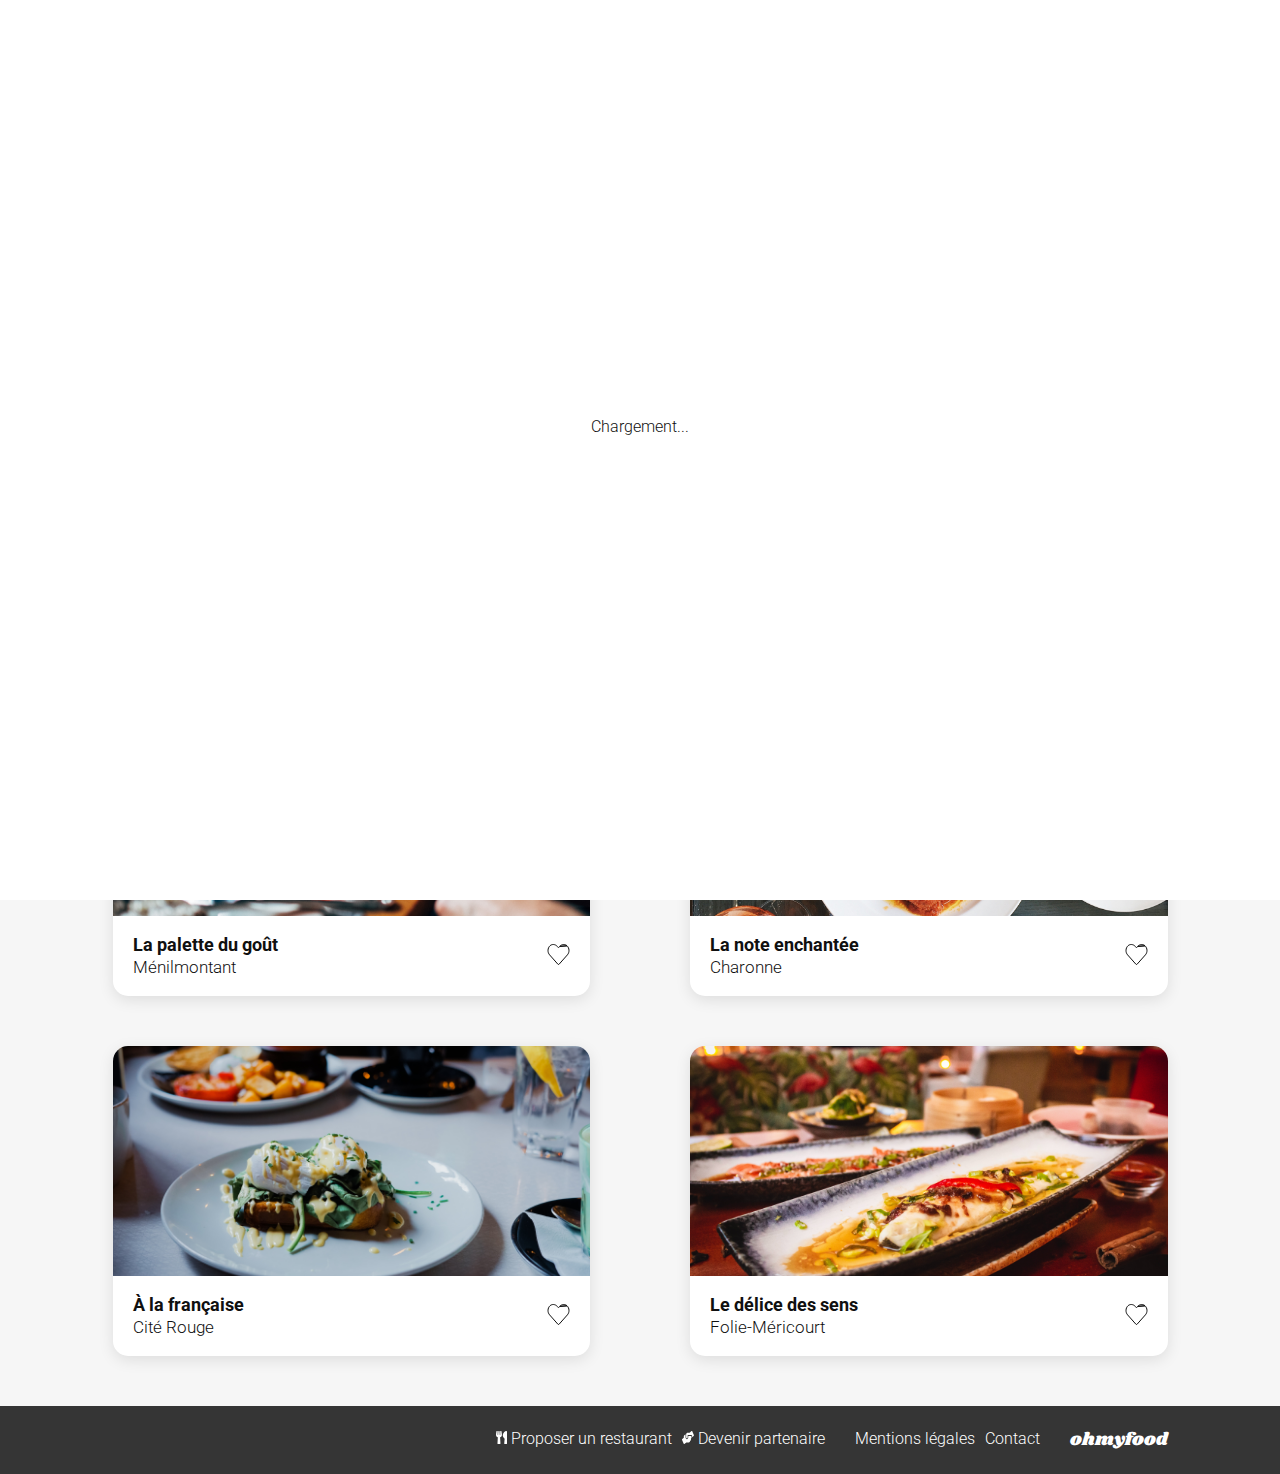
<file: index.html>
<!DOCTYPE html>
<html lang="fr">

<head>
    <meta charset="UTF-8">
    <meta name="viewport" content="width=device-width, initial-scale=1.0">
    <title>Ohmyfood !</title>
    <link rel="preconnect" href="https://fonts.googleapis.com">
    <link rel="preconnect" href="https://fonts.gstatic.com" crossorigin>
    <link href="https://fonts.googleapis.com/css2?family=Roboto:wght@300;400;500;700&family=Shrikhand&display=swap"
        rel="stylesheet">
    <link rel="stylesheet" href="./styles/style.css">
</head>

<body>

    <header>

        <div id="site-title">
            <h1>ohmyfood</h1>
        </div>

        <div id="location">

            <svg width="12" height="17" viewBox="0 0 12 17" fill="none" xmlns="http://www.w3.org/2000/svg">
                <path
                    d="M5.38337 16.1772C0.842812 9.59472 0 8.91915 0 6.5C0 3.18628 2.68628 0.5 6 0.5C9.31372 0.5 12 3.18628 12 6.5C12 8.91915 11.1572 9.59472 6.61662 16.1772C6.31865 16.6076 5.68131 16.6076 5.38337 16.1772ZM6 9C7.38072 9 8.5 7.88072 8.5 6.5C8.5 5.11928 7.38072 4 6 4C4.61928 4 3.5 5.11928 3.5 6.5C3.5 7.88072 4.61928 9 6 9Z"
                    fill="#353535" />
            </svg>

            <p>Paris, Belleville</p>

        </div>
    </header>

    <section id="promesse">

        <h2>Réservez le menu qui vous convient</h2>
        <p>Découvrez des restaurants d'exception, sélectionnés par nos soins.</p>

        <a href="#restaurants" class="button">Explorer nos restaurants</a>

    </section>

    <section class="container" id="fonctionnement">

        <h2>Fonctionnement</h2>

        <div id="pills">
            <div class="pill">
                <div class="pill-number">1</div>
                <div class="pill-icon">
                    <svg width="14" height="21" viewBox="0 0 14 21" fill="none" xmlns="http://www.w3.org/2000/svg">
                        <path
                            d="M12.0487 0.543091H2.9356C1.85748 0.543091 0.982788 1.37885 0.982788 2.40898V18.58C0.982788 19.6101 1.85748 20.4459 2.9356 20.4459H12.0487C13.1268 20.4459 14.0015 19.6101 14.0015 18.58V2.40898C14.0015 1.37885 13.1268 0.543091 12.0487 0.543091ZM7.49216 19.202C6.77206 19.202 6.19028 18.6461 6.19028 17.958C6.19028 17.27 6.77206 16.7141 7.49216 16.7141C8.21226 16.7141 8.79403 17.27 8.79403 17.958C8.79403 18.6461 8.21226 19.202 7.49216 19.202ZM12.0487 15.0037C12.0487 15.2603 11.829 15.4702 11.5605 15.4702H3.4238C3.15529 15.4702 2.9356 15.2603 2.9356 15.0037V2.87545C2.9356 2.61889 3.15529 2.40898 3.4238 2.40898H11.5605C11.829 2.40898 12.0487 2.61889 12.0487 2.87545V15.0037Z"
                            fill="#7E7E7E" />
                    </svg>
                </div>
                <p class="pill-text">Choisissez un restaurant</p>
            </div>

            <div class="pill">
                <div class="pill-number">2</div>
                <div class="pill-icon">
                    <svg width="16" height="17" viewBox="0 0 16 17" fill="none" xmlns="http://www.w3.org/2000/svg">
                        <path
                            d="M1.5 0.209595C1.20333 0.209595 0.913319 0.317343 0.666645 0.519215C0.419972 0.721087 0.227713 1.00802 0.114181 1.34372C0.000649929 1.67942 -0.0290551 2.04881 0.0288228 2.40519C0.0867006 2.76157 0.229562 3.08892 0.439341 3.34586C0.649119 3.60279 0.916394 3.77777 1.20737 3.84865C1.49834 3.91954 1.79994 3.88316 2.07403 3.74411C2.34811 3.60506 2.58238 3.36958 2.74721 3.06746C2.91203 2.76533 3 2.41013 3 2.04677C3 1.55952 2.84197 1.09223 2.56066 0.747692C2.27936 0.403154 1.89783 0.209595 1.5 0.209595ZM1.5 6.33353C1.20333 6.33353 0.913319 6.44128 0.666645 6.64315C0.419972 6.84502 0.227713 7.13195 0.114181 7.46765C0.000649929 7.80335 -0.0290551 8.17275 0.0288228 8.52912C0.0867006 8.8855 0.229562 9.21286 0.439341 9.46979C0.649119 9.72672 0.916394 9.9017 1.20737 9.97259C1.49834 10.0435 1.79994 10.0071 2.07403 9.86804C2.34811 9.72899 2.58238 9.49351 2.74721 9.19139C2.91203 8.88927 3 8.53407 3 8.17071C3 7.68346 2.84197 7.21616 2.56066 6.87163C2.27936 6.52709 1.89783 6.33353 1.5 6.33353ZM1.5 12.4575C1.20333 12.4575 0.913319 12.5652 0.666645 12.7671C0.419972 12.969 0.227713 13.2559 0.114181 13.5916C0.000649929 13.9273 -0.0290551 14.2967 0.0288228 14.6531C0.0867006 15.0094 0.229562 15.3368 0.439341 15.5937C0.649119 15.8507 0.916394 16.0256 1.20737 16.0965C1.49834 16.1674 1.79994 16.131 2.07403 15.992C2.34811 15.8529 2.58238 15.6174 2.74721 15.3153C2.91203 15.0132 3 14.658 3 14.2946C3 13.8074 2.84197 13.3401 2.56066 12.9956C2.27936 12.651 1.89783 12.4575 1.5 12.4575ZM15.5 13.0699H5.5C5.36739 13.0699 5.24022 13.1344 5.14645 13.2492C5.05268 13.3641 5 13.5198 5 13.6822V14.907C5 15.0695 5.05268 15.2252 5.14645 15.3401C5.24022 15.4549 5.36739 15.5194 5.5 15.5194H15.5C15.6326 15.5194 15.7598 15.4549 15.8536 15.3401C15.9473 15.2252 16 15.0695 16 14.907V13.6822C16 13.5198 15.9473 13.3641 15.8536 13.2492C15.7598 13.1344 15.6326 13.0699 15.5 13.0699ZM15.5 0.821988H5.5C5.36739 0.821988 5.24022 0.886508 5.14645 1.00135C5.05268 1.1162 5 1.27196 5 1.43438V2.65917C5 2.82158 5.05268 2.97735 5.14645 3.0922C5.24022 3.20704 5.36739 3.27156 5.5 3.27156H15.5C15.6326 3.27156 15.7598 3.20704 15.8536 3.0922C15.9473 2.97735 16 2.82158 16 2.65917V1.43438C16 1.27196 15.9473 1.1162 15.8536 1.00135C15.7598 0.886508 15.6326 0.821988 15.5 0.821988ZM15.5 6.94592H5.5C5.36739 6.94592 5.24022 7.01044 5.14645 7.12529C5.05268 7.24013 5 7.3959 5 7.55831V8.7831C5 8.94552 5.05268 9.10128 5.14645 9.21613C5.24022 9.33098 5.36739 9.39549 5.5 9.39549H15.5C15.6326 9.39549 15.7598 9.33098 15.8536 9.21613C15.9473 9.10128 16 8.94552 16 8.7831V7.55831C16 7.3959 15.9473 7.24013 15.8536 7.12529C15.7598 7.01044 15.6326 6.94592 15.5 6.94592Z"
                            fill="#7E7E7E" />
                    </svg>
                </div>
                <p class="pill-text">Composez votre menu</p>
            </div>

            <div class="pill">
                <div class="pill-number">3</div>
                <div class="pill-icon">
                    <svg width="18" height="19" viewBox="0 0 18 19" fill="none" xmlns="http://www.w3.org/2000/svg">
                        <path
                            d="M17.5914 4.43686L15.6947 0.812378C15.5252 0.487014 15.2242 0.287598 14.9027 0.287598H3.09613C2.77466 0.287598 2.47365 0.487014 2.30415 0.812378L0.407495 4.43686C-0.571518 6.30858 0.296443 8.91149 2.12588 9.20887C2.25739 9.22986 2.39182 9.24035 2.52625 9.24035C3.39129 9.24035 4.15697 8.78554 4.683 8.08234C5.20904 8.78554 5.97764 9.24035 6.83976 9.24035C7.70479 9.24035 8.47047 8.78554 8.99651 8.08234C9.52254 8.78554 10.2911 9.24035 11.1533 9.24035C12.0183 9.24035 12.784 8.78554 13.31 8.08234C13.839 8.78554 14.6046 9.24035 15.4668 9.24035C15.6041 9.24035 15.7356 9.22986 15.8671 9.20887C17.7024 8.91499 18.5733 6.31208 17.5914 4.43686ZM15.4726 10.3634C15.1804 10.3634 14.891 10.3109 14.6105 10.2304V13.722H3.38837V10.2304C3.10782 10.3074 2.8185 10.3634 2.52625 10.3634C2.35091 10.3634 2.17264 10.3494 2.00022 10.3214C1.83656 10.2934 1.67583 10.2479 1.52094 10.1955V17.0806C1.52094 17.6998 1.93885 18.2001 2.45612 18.2001H15.5486C16.0659 18.2001 16.4838 17.6998 16.4838 17.0806V10.1955C16.326 10.2514 16.1681 10.2969 16.0045 10.3214C15.8262 10.3494 15.6509 10.3634 15.4726 10.3634Z"
                            fill="#9356DC" />
                    </svg>
                </div>
                <p class="pill-text">Dégustez au restaurant</p>
            </div>
        </div>

    </section>

    <section id="restaurants">
        <div class="container">

            <h2>Restaurants</h2>

            <div id="restaurants-list">
                <a href="restaurant/la-palette-du-gout.html" title="Voir le menu du restaurant" class="restaurant-card">
                    <p class="badge">
                        Nouveau
                    </p>
                    <div class="restaurant-img">
                        <img src="./img/restaurants/la-palette-du-gout.jpg"
                            alt="Table du restaurant la Palette du Goût">
                    </div>
                    <div class="restaurant-body">
                        <div class="restaurant-title">
                            <h3 class="restaurant-name">La palette du goût</h3>
                            <p class="restaurant-place">Ménilmontant</p>
                        </div>
                        <div class="restaurant-like">
                            <svg width="23" height="21" viewBox="0 0 23 21" fill="none"
                                xmlns="http://www.w3.org/2000/svg">
                                <path
                                    d="M12.7206 2.40551L12.7203 2.40576L11.8739 3.35732L11.5003 3.77727L11.1267 3.35732L10.2802 2.40576L10.2797 2.40514C8.28247 0.152585 5.09737 -0.169649 2.9764 1.80201C0.482212 4.1245 0.344816 8.32357 2.58455 10.8495L10.8987 20.2148C10.8987 20.2149 10.8988 20.2149 10.8988 20.2149C11.237 20.5955 11.7593 20.5955 12.0975 20.2149C12.0975 20.2149 12.0975 20.2149 12.0976 20.2148L20.4119 10.8493L20.412 10.8492C22.6556 8.32335 22.5183 4.12461 20.0243 1.80213L12.7206 2.40551ZM12.7206 2.40551C14.7223 0.15233 17.9032 -0.169452 20.024 1.80187L12.7206 2.40551Z"
                                    stroke="#101010" />
                            </svg>
                        </div>
                    </div>
                </a>

                <a href="restaurant/la-note-enchantee.html" title="Voir le menu du restaurant" class="restaurant-card">
                    <p class="badge">
                        Nouveau
                    </p>
                    <div class="restaurant-img">
                        <img src="./img/restaurants/la-note-enchantee.jpg" alt="Table du restaurant la Note Enchantée">
                    </div>
                    <div class="restaurant-body">
                        <div class="restaurant-title">
                            <h3 class="restaurant-name">La note enchantée</h3>
                            <p class="restaurant-place">Charonne</p>
                        </div>
                        <div class="restaurant-like">
                            <svg width="23" height="21" viewBox="0 0 23 21" fill="none"
                                xmlns="http://www.w3.org/2000/svg">
                                <path
                                    d="M12.7206 2.40551L12.7203 2.40576L11.8739 3.35732L11.5003 3.77727L11.1267 3.35732L10.2802 2.40576L10.2797 2.40514C8.28247 0.152585 5.09737 -0.169649 2.9764 1.80201C0.482212 4.1245 0.344816 8.32357 2.58455 10.8495L10.8987 20.2148C10.8987 20.2149 10.8988 20.2149 10.8988 20.2149C11.237 20.5955 11.7593 20.5955 12.0975 20.2149C12.0975 20.2149 12.0975 20.2149 12.0976 20.2148L20.4119 10.8493L20.412 10.8492C22.6556 8.32335 22.5183 4.12461 20.0243 1.80213L12.7206 2.40551ZM12.7206 2.40551C14.7223 0.15233 17.9032 -0.169452 20.024 1.80187L12.7206 2.40551Z"
                                    stroke="#101010" />
                            </svg>
                        </div>
                    </div>
                </a>

                <a href="restaurant/a-la-francaise.html" title="Voir le menu du restaurant" class="restaurant-card">
                    <div class="restaurant-img">
                        <img src="./img/restaurants/a-la-francaise.jpg" alt="Table du restaurant A La Française">
                    </div>
                    <div class="restaurant-body">
                        <div class="restaurant-title">
                            <h3 class="restaurant-name">à la française</h3>
                            <p class="restaurant-place">Cité Rouge</p>
                        </div>
                        <div class="restaurant-like">
                            <svg width="23" height="21" viewBox="0 0 23 21" fill="none"
                                xmlns="http://www.w3.org/2000/svg">
                                <path
                                    d="M12.7206 2.40551L12.7203 2.40576L11.8739 3.35732L11.5003 3.77727L11.1267 3.35732L10.2802 2.40576L10.2797 2.40514C8.28247 0.152585 5.09737 -0.169649 2.9764 1.80201C0.482212 4.1245 0.344816 8.32357 2.58455 10.8495L10.8987 20.2148C10.8987 20.2149 10.8988 20.2149 10.8988 20.2149C11.237 20.5955 11.7593 20.5955 12.0975 20.2149C12.0975 20.2149 12.0975 20.2149 12.0976 20.2148L20.4119 10.8493L20.412 10.8492C22.6556 8.32335 22.5183 4.12461 20.0243 1.80213L12.7206 2.40551ZM12.7206 2.40551C14.7223 0.15233 17.9032 -0.169452 20.024 1.80187L12.7206 2.40551Z"
                                    stroke="#101010" />
                            </svg>
                        </div>
                    </div>
                </a>

                <a href="restaurant/le-delice-des-sens.html" title="Voir le menu du restaurant" class="restaurant-card">
                    <div class="restaurant-img">
                        <img src="./img/restaurants/le-delice-des-sens.jpg"
                            alt="Table du restaurant Le Délice des Sens">
                    </div>
                    <div class="restaurant-body">
                        <div class="restaurant-title">
                            <h3 class="restaurant-name">Le délice des sens</h3>
                            <p class="restaurant-place">Folie-Méricourt</p>
                        </div>
                        <div class="restaurant-like">
                            <svg width="23" height="21" viewBox="0 0 23 21" fill="none"
                                xmlns="http://www.w3.org/2000/svg">
                                <path
                                    d="M12.7206 2.40551L12.7203 2.40576L11.8739 3.35732L11.5003 3.77727L11.1267 3.35732L10.2802 2.40576L10.2797 2.40514C8.28247 0.152585 5.09737 -0.169649 2.9764 1.80201C0.482212 4.1245 0.344816 8.32357 2.58455 10.8495L10.8987 20.2148C10.8987 20.2149 10.8988 20.2149 10.8988 20.2149C11.237 20.5955 11.7593 20.5955 12.0975 20.2149C12.0975 20.2149 12.0975 20.2149 12.0976 20.2148L20.4119 10.8493L20.412 10.8492C22.6556 8.32335 22.5183 4.12461 20.0243 1.80213L12.7206 2.40551ZM12.7206 2.40551C14.7223 0.15233 17.9032 -0.169452 20.024 1.80187L12.7206 2.40551Z"
                                    stroke="#101010" />
                            </svg>
                        </div>
                    </div>
                </a>
            </div>

        </div>
    </section>

    <footer id="site-footer">

        <div id="footer-list" class="container">
            <p class="footer-list-item" id="footer-logo">ohmyfood</p>
            <a class="footer-list-item" href="#" title="Voir la page" id="proposer-restaurant">
                <svg width="11" height="13" viewBox="0 0 11 13" fill="none" xmlns="http://www.w3.org/2000/svg">
                    <path
                        d="M5.49736 0.386461C5.51851 0.505797 5.92308 2.78587 5.92308 3.65676C5.92308 4.98469 5.18798 5.93176 4.1012 6.31262L4.44231 12.3581C4.46082 12.706 4.1726 13.0005 3.80769 13.0005H2.11538C1.75313 13.0005 1.46226 12.7085 1.48077 12.3581L1.82188 6.31262C0.732452 5.93176 0 4.98215 0 3.65676C0 2.78333 0.404567 0.505797 0.425721 0.386461C0.510337 -0.128967 1.62356 -0.136584 1.69231 0.414391V3.99954C1.72668 4.08587 2.09159 4.08079 2.11538 3.99954C2.1524 3.35716 2.32428 0.465172 2.32692 0.399156C2.41418 -0.128967 3.50889 -0.128967 3.59351 0.399156C3.5988 0.467711 3.76803 3.35716 3.80505 3.99954C3.82885 4.08079 4.19639 4.08587 4.22813 3.99954V0.414391C4.29688 -0.134045 5.41274 -0.128967 5.49736 0.386461ZM8.64928 7.64054L8.25264 12.3403C8.22091 12.6958 8.51442 13.0005 8.88462 13.0005H10.3654C10.7171 13.0005 11 12.7288 11 12.3911V0.609898C11 0.274743 10.7171 0.000524571 10.3654 0.000524571C8.18389 0.000524571 4.51106 4.53274 8.64928 7.64054Z"
                        fill="white" />
                </svg>

                Proposer un restaurant
            </a>
            <a class="footer-list-item" href="#" title="Voir la page" id="devenir-partenaire">
                <svg width="12" height="13" viewBox="0 0 12 13" fill="none" xmlns="http://www.w3.org/2000/svg">
                    <path
                        d="M9.08765 4.87535H6.2572V6.29735C6.2572 7.30544 5.65573 8.12562 4.91646 8.12562C4.1772 8.12562 3.57573 7.30544 3.57573 6.29735V3.20959L2.3672 4.1999C2.00781 4.49192 1.78808 5.02263 1.78808 5.59143V6.7925L0.298367 7.96565C0.0134597 8.18911 -0.0852336 8.6868 0.0804966 9.07531L1.57021 12.5948C1.73407 12.9833 2.09905 13.1153 2.38396 12.8918L4.30941 11.3759H6.85309C7.51042 11.3759 8.04485 10.6471 8.04485 9.75076H8.3428C8.67239 9.75076 8.93868 9.38765 8.93868 8.93819V7.31306H9.08765C9.33531 7.31306 9.53456 7.04135 9.53456 6.70363V5.48478C9.53456 5.14705 9.33531 4.87535 9.08765 4.87535ZM11.838 3.92566L10.3483 0.406223C10.1844 0.0177139 9.81947 -0.114328 9.53456 0.109128L7.60911 1.62508H5.70601C5.48255 1.62508 5.26468 1.71141 5.07475 1.87139L4.45093 2.40209C4.27589 2.54937 4.17161 2.81092 4.17161 3.09024V6.29735C4.17161 6.85853 4.50493 7.31306 4.91646 7.31306C5.328 7.31306 5.66132 6.85853 5.66132 6.29735V4.06278H9.08765C9.66305 4.06278 10.1304 4.70014 10.1304 5.48478V6.20847L11.6202 5.03533C11.9051 4.80933 12.0019 4.31417 11.838 3.92566Z"
                        fill="white" />
                </svg>
                Devenir partenaire
            </a>
            <a class="footer-list-item" href="#" title="Voir la page" id="mentions-legales">Mentions légales</a>
            <a class="footer-list-item" href="mailto:contact@ohmyfood.com" title="Nous joindre par e-mail"
                id="contact">Contact</a>
        </div>

    </footer>

    <div id="loading-screen">
        <div id="loading-screen-content">

            <p>Chargement...</p>

            <div id="loading-screen-logo">
                <svg width="196" height="34" viewBox="0 0 196 34" fill="none" xmlns="http://www.w3.org/2000/svg">
                    <defs>
                        <clipPath id="loader-logo">
                            <path
                                d="M13.932 7.956C17.196 7.956 19.596 8.61599 21.132 9.936C22.692 11.256 23.472 12.984 23.472 15.12C23.472 15.84 23.376 16.644 23.184 17.532C22.728 19.5 21.876 21.228 20.628 22.716C19.38 24.18 17.844 25.32 16.02 26.136C14.22 26.928 12.264 27.324 10.152 27.324C6.81599 27.324 4.34399 26.664 2.73599 25.344C1.15199 24 0.359985 22.224 0.359985 20.016C0.359985 19.272 0.455985 18.444 0.647985 17.532C1.10399 15.66 1.96799 14.004 3.23999 12.564C4.53599 11.1 6.10799 9.972 7.95599 9.18C9.82799 8.364 11.82 7.956 13.932 7.956ZM13.824 11.16C13.32 11.16 12.78 11.616 12.204 12.528C11.652 13.416 10.992 15.108 10.224 17.604C9.45599 20.1 9.07199 21.852 9.07199 22.86C9.07199 23.388 9.15599 23.748 9.32399 23.94C9.49199 24.108 9.71999 24.192 10.008 24.192C10.512 24.24 11.028 23.808 11.556 22.896C12.108 21.984 12.792 20.208 13.608 17.568C14.352 15.24 14.724 13.548 14.724 12.492C14.724 11.988 14.64 11.64 14.472 11.448C14.328 11.256 14.112 11.16 13.824 11.16Z"
                                fill="#101010" />
                            <path
                                d="M44.9899 22.032C44.9419 22.128 44.9179 22.272 44.9179 22.464C44.9179 22.632 44.9539 22.764 45.0259 22.86C45.1219 22.956 45.2419 23.004 45.3859 23.004C45.6739 23.004 45.9139 22.884 46.1059 22.644C46.3219 22.38 46.4659 22.248 46.5379 22.248C46.6579 22.248 46.7539 22.332 46.8259 22.5C46.8979 22.644 46.9339 22.824 46.9339 23.04C46.9579 23.736 46.7299 24.42 46.2499 25.092C45.7699 25.74 45.0619 26.28 44.1259 26.712C43.2139 27.12 42.1099 27.324 40.8139 27.324C39.2299 27.324 37.9699 26.964 37.0339 26.244C36.0979 25.5 35.6179 24.516 35.5939 23.292C35.5939 22.404 35.8099 21.408 36.2419 20.304L38.2219 15.12C38.3419 14.808 38.4019 14.556 38.4019 14.364C38.4019 14.052 38.2939 13.812 38.0779 13.644C37.8859 13.452 37.6459 13.356 37.3579 13.356C36.9019 13.356 36.4339 13.572 35.9539 14.004C35.4979 14.412 35.1259 15.084 34.8379 16.02V15.948L32.5699 23.256C32.4979 23.544 32.4619 23.796 32.4619 24.012C32.4619 24.324 32.5219 24.576 32.6419 24.768C32.7619 24.936 32.9299 25.104 33.1459 25.272C33.3139 25.44 33.4339 25.584 33.5059 25.704C33.5779 25.8 33.5899 25.932 33.5419 26.1C33.4219 26.412 33.1819 26.64 32.8219 26.784C32.4619 26.928 31.9099 27 31.1659 27H22.9579C22.3339 27 21.8779 26.904 21.5899 26.712C21.3019 26.496 21.2059 26.22 21.3019 25.884C21.3979 25.596 21.6499 25.344 22.0579 25.128C22.4179 24.936 22.7179 24.708 22.9579 24.444C23.1979 24.18 23.4019 23.76 23.5699 23.184L29.0419 5.22C29.1139 5.004 29.1499 4.824 29.1499 4.68C29.1499 4.416 29.0779 4.2 28.9339 4.032C28.8139 3.864 28.6459 3.696 28.4299 3.528C28.1899 3.336 28.0099 3.168 27.8899 3.024C27.7939 2.88 27.7819 2.688 27.8539 2.448C27.9979 1.896 28.7539 1.416 30.1219 1.00799C31.4899 0.599996 32.9179 0.395996 34.4059 0.395996C35.7979 0.395996 36.8179 0.659996 37.4659 1.188C38.1379 1.716 38.4739 2.436 38.4739 3.348C38.4739 3.876 38.3899 4.392 38.2219 4.896L36.2779 11.232C37.2139 10.008 38.1979 9.156 39.2299 8.676C40.2859 8.196 41.4259 7.956 42.6499 7.956C44.1139 7.956 45.2899 8.4 46.1779 9.288C47.0899 10.176 47.5459 11.328 47.5459 12.744C47.5459 13.488 47.4259 14.22 47.1859 14.94L44.9899 22.032Z"
                                fill="#101010" />
                            <path
                                d="M82.7165 22.032C82.6685 22.128 82.6445 22.272 82.6445 22.464C82.6445 22.632 82.6805 22.764 82.7525 22.86C82.8485 22.956 82.9685 23.004 83.1125 23.004C83.4005 23.004 83.6405 22.884 83.8325 22.644C84.0485 22.38 84.1925 22.248 84.2645 22.248C84.3845 22.248 84.4805 22.332 84.5525 22.5C84.6245 22.644 84.6605 22.824 84.6605 23.04C84.6845 23.736 84.4565 24.42 83.9765 25.092C83.4965 25.74 82.7885 26.28 81.8525 26.712C80.9405 27.12 79.8365 27.324 78.5405 27.324C76.9565 27.324 75.6965 26.964 74.7605 26.244C73.8245 25.5 73.3445 24.516 73.3205 23.292C73.3205 22.404 73.5365 21.408 73.9685 20.304L75.9485 15.12C76.0685 14.808 76.1285 14.556 76.1285 14.364C76.1285 14.052 76.0205 13.812 75.8045 13.644C75.6125 13.452 75.3725 13.356 75.0845 13.356C74.6765 13.356 74.2565 13.536 73.8245 13.896C73.3925 14.256 73.0085 14.82 72.6725 15.588L70.6925 22.032C70.6445 22.128 70.6205 22.272 70.6205 22.464C70.6205 22.632 70.6565 22.764 70.7285 22.86C70.8245 22.956 70.9445 23.004 71.0885 23.004C71.3765 23.004 71.6165 22.884 71.8085 22.644C72.0245 22.38 72.1685 22.248 72.2405 22.248C72.3605 22.248 72.4565 22.332 72.5285 22.5C72.6005 22.644 72.6365 22.824 72.6365 23.04C72.6605 23.736 72.4325 24.42 71.9525 25.092C71.4725 25.74 70.7645 26.28 69.8285 26.712C68.9165 27.12 67.8125 27.324 66.5165 27.324C64.9325 27.324 63.6725 26.964 62.7365 26.244C61.8005 25.5 61.3205 24.516 61.2965 23.292C61.2965 22.404 61.5125 21.408 61.9445 20.304L63.9245 15.12C64.0445 14.808 64.1045 14.556 64.1045 14.364C64.1045 14.052 63.9965 13.812 63.7805 13.644C63.5885 13.452 63.3485 13.356 63.0605 13.356C62.6525 13.356 62.2325 13.536 61.8005 13.896C61.3685 14.232 61.0085 14.784 60.7205 15.552L58.3445 23.256C58.2485 23.52 58.2005 23.772 58.2005 24.012C58.2005 24.3 58.2605 24.54 58.3805 24.732C58.5005 24.9 58.6685 25.08 58.8845 25.272C59.0525 25.416 59.1725 25.548 59.2445 25.668C59.3165 25.788 59.3285 25.932 59.2805 26.1C59.1845 26.412 58.9565 26.64 58.5965 26.784C58.2365 26.928 57.6725 27 56.9045 27H48.6965C48.0725 27 47.6285 26.904 47.3645 26.712C47.0765 26.496 46.9685 26.22 47.0405 25.884C47.1365 25.596 47.3885 25.344 47.7965 25.128C48.1565 24.936 48.4565 24.708 48.6965 24.444C48.9365 24.18 49.1405 23.76 49.3085 23.184L52.5125 12.78C52.5605 12.66 52.5845 12.492 52.5845 12.276C52.5845 12.012 52.5245 11.808 52.4045 11.664C52.3085 11.52 52.1405 11.34 51.9005 11.124C51.6605 10.932 51.4925 10.764 51.3965 10.62C51.3005 10.476 51.2885 10.284 51.3605 10.044C51.5045 9.492 52.2605 9.012 53.6285 8.604C54.9965 8.172 56.4245 7.956 57.9125 7.956C59.0885 7.956 60.0125 8.28 60.6845 8.928C61.3805 9.576 61.7165 10.464 61.6925 11.592C62.6765 10.224 63.7085 9.276 64.7885 8.748C65.8925 8.22 67.0805 7.956 68.3525 7.956C69.7445 7.956 70.8725 8.364 71.7365 9.18C72.6245 9.972 73.1165 11.016 73.2125 12.312C74.2445 10.68 75.3485 9.552 76.5245 8.928C77.7005 8.28 78.9845 7.956 80.3765 7.956C81.8405 7.956 83.0165 8.4 83.9045 9.288C84.8165 10.176 85.2725 11.328 85.2725 12.744C85.2725 13.488 85.1525 14.22 84.9125 14.94L82.7165 22.032Z"
                                fill="#101010" />
                            <path
                                d="M104.932 7.956C105.988 7.956 106.828 8.388 107.452 9.252C108.1 10.092 108.424 11.244 108.424 12.708C108.424 13.98 108.196 15.348 107.74 16.812C106.852 19.764 105.424 22.548 103.456 25.164C101.512 27.78 99.2675 29.88 96.7235 31.464C94.2035 33.048 91.6836 33.84 89.1636 33.84C87.9156 33.84 86.8355 33.624 85.9235 33.192C85.0355 32.76 84.3635 32.184 83.9075 31.464C83.4275 30.744 83.1875 29.976 83.1875 29.16C83.1875 28.8 83.2475 28.404 83.3675 27.972C83.5835 27.3 83.9435 26.784 84.4475 26.424C84.9515 26.064 85.5516 25.884 86.2476 25.884C87.3516 25.884 88.2515 26.256 88.9475 27C89.6675 27.768 90.1236 28.812 90.3156 30.132C91.8516 30.06 93.2675 29.4 94.5635 28.152C93.3395 27.936 92.4275 27.528 91.8275 26.928C91.2515 26.304 90.8555 25.344 90.6395 24.048L89.1995 15.228C89.1275 14.772 89.0195 14.46 88.8755 14.292C88.7555 14.1 88.5876 14.004 88.3716 14.004C88.2036 14.004 87.9995 14.088 87.7595 14.256C87.5435 14.424 87.3875 14.508 87.2915 14.508C87.0995 14.508 87.0035 14.304 87.0035 13.896C87.0035 13.56 87.0635 13.2 87.1835 12.816C87.6155 11.448 88.4196 10.296 89.5956 9.36C90.7716 8.4 92.1395 7.92 93.6995 7.92C95.2355 7.92 96.3635 8.376 97.0835 9.288C97.8275 10.2 98.3076 11.604 98.5236 13.5L99.6035 21.42C99.6755 22.02 99.8915 22.32 100.252 22.32C100.684 22.32 101.188 21.936 101.764 21.168C102.34 20.376 102.904 19.26 103.456 17.82C102.736 17.172 102.184 16.428 101.8 15.588C101.416 14.748 101.224 13.848 101.224 12.888C101.224 12.144 101.32 11.472 101.512 10.872C101.8 9.912 102.244 9.192 102.844 8.712C103.468 8.208 104.164 7.956 104.932 7.956Z"
                                fill="#101010" />
                            <path
                                d="M122.864 0.395996C125.432 0.395996 127.352 0.791996 128.624 1.584C129.92 2.352 130.568 3.3 130.568 4.428C130.568 5.34 130.184 6.048 129.416 6.552C128.672 7.032 127.688 7.272 126.464 7.272C125.336 7.272 124.46 6.996 123.836 6.444C123.212 5.892 122.9 5.208 122.9 4.392C122.9 3.888 123.056 3.36 123.368 2.808C122.648 2.808 122.048 2.988 121.568 3.348C121.088 3.684 120.716 4.272 120.452 5.112C120.308 5.64 120.236 6.132 120.236 6.588C120.236 7.164 120.332 7.62 120.524 7.956C120.74 8.268 121.04 8.424 121.424 8.424H123.548C124.796 8.424 125.42 8.808 125.42 9.576C125.42 9.672 125.396 9.816 125.348 10.008C125.204 10.536 124.904 10.932 124.448 11.196C124.016 11.46 123.356 11.592 122.468 11.592H121.388L117.824 23.256C117.752 23.544 117.716 23.796 117.716 24.012C117.716 24.324 117.776 24.576 117.896 24.768C118.016 24.936 118.184 25.104 118.4 25.272C118.568 25.44 118.688 25.584 118.76 25.704C118.832 25.8 118.844 25.932 118.796 26.1C118.676 26.412 118.436 26.64 118.076 26.784C117.716 26.928 117.164 27 116.42 27H108.212C107.588 27 107.132 26.904 106.844 26.712C106.556 26.496 106.46 26.22 106.556 25.884C106.652 25.596 106.904 25.344 107.312 25.128C107.672 24.936 107.972 24.708 108.212 24.444C108.452 24.18 108.656 23.76 108.824 23.184L111.632 13.968C111.752 13.608 111.812 13.236 111.812 12.852C111.812 12.372 111.704 12 111.488 11.736C111.296 11.448 110.996 11.136 110.588 10.8C110.324 10.584 110.12 10.404 109.976 10.26C109.856 10.092 109.796 9.9 109.796 9.684C109.772 9.228 109.928 8.904 110.264 8.712C110.624 8.52 111.296 8.424 112.28 8.424H113.18C113.012 7.824 112.928 7.224 112.928 6.624C112.928 6.024 113.036 5.4 113.252 4.752C113.708 3.528 114.68 2.496 116.168 1.65599C117.68 0.815996 119.912 0.395996 122.864 0.395996Z"
                                fill="#101010" />
                            <path
                                d="M137.084 7.956C140.348 7.956 142.748 8.61599 144.284 9.936C145.844 11.256 146.624 12.984 146.624 15.12C146.624 15.84 146.528 16.644 146.336 17.532C145.88 19.5 145.028 21.228 143.78 22.716C142.532 24.18 140.996 25.32 139.172 26.136C137.372 26.928 135.416 27.324 133.304 27.324C129.968 27.324 127.496 26.664 125.888 25.344C124.304 24 123.512 22.224 123.512 20.016C123.512 19.272 123.608 18.444 123.8 17.532C124.256 15.66 125.12 14.004 126.392 12.564C127.688 11.1 129.26 9.972 131.108 9.18C132.98 8.364 134.972 7.956 137.084 7.956ZM136.976 11.16C136.472 11.16 135.932 11.616 135.356 12.528C134.804 13.416 134.144 15.108 133.376 17.604C132.608 20.1 132.224 21.852 132.224 22.86C132.224 23.388 132.308 23.748 132.476 23.94C132.644 24.108 132.872 24.192 133.16 24.192C133.664 24.24 134.18 23.808 134.708 22.896C135.26 21.984 135.944 20.208 136.76 17.568C137.504 15.24 137.876 13.548 137.876 12.492C137.876 11.988 137.792 11.64 137.624 11.448C137.48 11.256 137.264 11.16 136.976 11.16Z"
                                fill="#101010" />
                            <path
                                d="M160.709 7.956C163.973 7.956 166.373 8.61599 167.909 9.936C169.469 11.256 170.249 12.984 170.249 15.12C170.249 15.84 170.153 16.644 169.961 17.532C169.505 19.5 168.653 21.228 167.405 22.716C166.157 24.18 164.621 25.32 162.797 26.136C160.997 26.928 159.041 27.324 156.929 27.324C153.593 27.324 151.121 26.664 149.513 25.344C147.929 24 147.137 22.224 147.137 20.016C147.137 19.272 147.233 18.444 147.425 17.532C147.881 15.66 148.745 14.004 150.017 12.564C151.313 11.1 152.885 9.972 154.733 9.18C156.605 8.364 158.597 7.956 160.709 7.956ZM160.601 11.16C160.097 11.16 159.557 11.616 158.981 12.528C158.429 13.416 157.769 15.108 157.001 17.604C156.233 20.1 155.849 21.852 155.849 22.86C155.849 23.388 155.933 23.748 156.101 23.94C156.269 24.108 156.497 24.192 156.785 24.192C157.289 24.24 157.805 23.808 158.333 22.896C158.885 21.984 159.569 20.208 160.385 17.568C161.129 15.24 161.501 13.548 161.501 12.492C161.501 11.988 161.417 11.64 161.249 11.448C161.105 11.256 160.889 11.16 160.601 11.16Z"
                                fill="#101010" />
                            <path
                                d="M190.526 21.816C190.478 22.008 190.454 22.14 190.454 22.212C190.454 22.38 190.502 22.512 190.598 22.608C190.694 22.704 190.814 22.752 190.958 22.752C191.246 22.752 191.486 22.632 191.678 22.392C191.894 22.128 192.038 21.996 192.11 21.996C192.23 21.996 192.326 22.08 192.398 22.248C192.47 22.416 192.506 22.608 192.506 22.824C192.53 23.472 192.278 24.132 191.75 24.804C191.246 25.476 190.562 26.028 189.698 26.46C188.834 26.892 187.898 27.108 186.89 27.108C185.69 27.108 184.646 26.88 183.758 26.424C182.87 25.968 182.258 25.368 181.922 24.624C181.274 25.464 180.53 26.088 179.69 26.496C178.85 26.904 177.962 27.108 177.026 27.108C175.922 27.108 174.89 26.832 173.93 26.28C172.994 25.728 172.238 24.948 171.662 23.94C171.11 22.908 170.834 21.744 170.834 20.448C170.834 18.264 171.242 16.212 172.058 14.292C172.898 12.348 174.062 10.788 175.55 9.612C177.038 8.412 178.73 7.812 180.626 7.812C181.658 7.812 182.534 7.932 183.254 8.172C183.998 8.412 184.67 8.772 185.27 9.252L186.494 5.22C186.566 5.004 186.602 4.824 186.602 4.68C186.602 4.416 186.53 4.2 186.386 4.032C186.266 3.864 186.098 3.696 185.882 3.528C185.642 3.336 185.462 3.168 185.342 3.024C185.246 2.88 185.234 2.688 185.306 2.448C185.45 1.896 186.206 1.416 187.574 1.00799C188.942 0.599996 190.37 0.395996 191.858 0.395996C193.25 0.395996 194.27 0.659996 194.918 1.188C195.59 1.716 195.926 2.436 195.926 3.348C195.926 3.876 195.842 4.392 195.674 4.896L190.526 21.816ZM184.514 11.7C184.13 11.364 183.71 11.196 183.254 11.196C182.558 11.196 181.874 11.712 181.202 12.744C180.53 13.776 179.99 15.024 179.582 16.488C179.174 17.952 178.982 19.272 179.006 20.448C179.006 21.768 179.438 22.428 180.302 22.428C180.614 22.428 180.878 22.308 181.094 22.068C181.31 21.804 181.514 21.384 181.706 20.808L184.514 11.7Z"
                                fill="#101010" />
                        </clipPath>
                    </defs>
                </svg>
            </div>

        </div>
    </div>

</body>

</html>
</file>
<file: styles/style.css>
/* http://meyerweb.com/eric/tools/css/reset/ 
   v2.0 | 20110126
   License: none (public domain)
*/
html,
body,
div,
span,
applet,
object,
iframe,
h1,
h2,
h3,
h4,
h5,
h6,
p,
blockquote,
pre,
a,
abbr,
acronym,
address,
big,
cite,
code,
del,
dfn,
em,
img,
ins,
kbd,
q,
s,
samp,
small,
strike,
strong,
sub,
sup,
tt,
var,
b,
u,
i,
center,
dl,
dt,
dd,
ol,
ul,
li,
fieldset,
form,
label,
legend,
table,
caption,
tbody,
tfoot,
thead,
tr,
th,
td,
article,
aside,
canvas,
details,
embed,
figure,
figcaption,
footer,
header,
hgroup,
menu,
nav,
output,
ruby,
section,
summary,
time,
mark,
audio,
video {
  margin: 0;
  padding: 0;
  border: 0;
  font-size: 100%;
  font: inherit;
  vertical-align: baseline;
}

/* HTML5 display-role reset for older browsers */
article,
aside,
details,
figcaption,
figure,
footer,
header,
hgroup,
menu,
nav,
section {
  display: block;
}

body {
  line-height: 1;
}

ol,
ul {
  list-style: none;
}

blockquote,
q {
  quotes: none;
}

blockquote:before,
blockquote:after,
q:before,
q:after {
  content: "";
  content: none;
}

table {
  border-collapse: collapse;
  border-spacing: 0;
}

*,
*:before,
*:after {
  box-sizing: border-box;
}

body {
  background-color: #fff;
  font-family: "Roboto", sans-serif;
  font-size: 16px;
  font-weight: 300;
  background-color: #fff;
  color: #101010;
}

.container {
  max-width: 1055px;
  margin: auto;
}

.sub-container {
  max-width: 634px;
  margin: auto;
}
.sub-container .plats-liste:nth-child(2) {
  animation-delay: 1.5s;
}
.sub-container .plats-liste:nth-child(3) {
  animation-delay: 2s;
}
.sub-container .plats-liste:nth-child(4) {
  animation-delay: 2.5s;
}

.plats-liste {
  animation: apparition 0.5s ease-out forwards;
  opacity: 0;
}

@keyframes apparition {
  from {
    opacity: 0;
    transform: translateY(20px);
  }
  to {
    opacity: 1;
    transform: translateY(0);
  }
}
h1 {
  font-family: "Shrikhand", serif;
  font-size: 28px;
  font-weight: 400;
  line-height: 41px;
  color: #101010;
}

h2 {
  font-family: "Roboto", sans-serif;
  font-size: 24px;
  font-weight: 700;
  line-height: 28px;
}

a {
  text-decoration: none;
}

button,
a.button {
  position: relative;
  height: 50px;
  border-radius: 25px;
  display: inline-flex;
  justify-content: center;
  align-items: center;
  padding: 10px 20px;
  font-family: Roboto;
  font-size: 16px;
  color: #fff;
  font-weight: 500;
  background: linear-gradient(193deg, #9356DC -11.44%, #FF79DA 123.93%);
  box-shadow: 0px 4px 10px 0px rgba(0, 0, 0, 0.25);
  overflow: hidden;
  cursor: pointer;
  transition: all 0.15s ease-out;
}
button:before,
a.button:before {
  content: "";
  position: absolute;
  top: 0;
  left: 0;
  width: 100%;
  height: 100%;
  background-color: rgba(255, 255, 255, 0.2);
  opacity: 0;
  transition: all 0.15s ease-out;
}
button:hover,
a.button:hover {
  box-shadow: 0px 4px 15px 0px rgba(0, 0, 0, 0.35);
}
button:hover:before,
a.button:hover:before {
  opacity: 1;
}

#back-button {
  width: 30px;
  height: 30px;
  display: flex;
  justify-content: center;
  align-items: center;
  position: relative;
  z-index: 1;
  transition: all 0.15s ease-out;
}
#back-button:hover {
  transform: translateX(-5px);
}

#site-title {
  position: relative;
  box-shadow: 0px 2px 4px 0px rgba(0, 0, 0, 0.15);
  height: 63px;
  display: flex;
  align-items: center;
  padding: 0 20px;
}
#site-title h1 {
  position: absolute;
  top: 0;
  left: 0;
  width: 100%;
  height: 100%;
  display: flex;
  align-items: center;
  justify-content: center;
}

#location {
  background-color: #EAEAEA;
  display: flex;
  justify-content: center;
  align-items: center;
  padding: 15px 20px;
  gap: 17px;
  font-weight: 500;
}

#promesse {
  background-color: #F6F6F6;
  padding: 40px;
  text-align: center;
}
#promesse h2,
#promesse p {
  margin-bottom: 20px;
}
#promesse p {
  font-size: 18px;
}

#fonctionnement {
  padding: 50px 20px;
}
#fonctionnement h2 {
  margin-bottom: 20px;
}

.pill {
  display: flex;
  align-items: center;
  padding: 20px 20px 20px 0;
  border-radius: 20px;
  box-shadow: 0px 4px 15px 0px rgba(0, 0, 0, 0.15);
  margin-bottom: 20px;
}

.pill-number {
  width: 24px;
  height: 24px;
  border-radius: 50%;
  background-color: #9356DC;
  color: #fff;
  display: flex;
  justify-content: center;
  align-items: center;
  font-size: 14px;
  transform: translateX(-50%);
}

.pill-icon {
  margin-right: 30px;
}
.pill-icon svg {
  position: relative;
  left: 10px;
}
.pill-icon svg path {
  fill: #7E7E7E;
}

.pill-text {
  font-size: 16px;
  font-weight: 500;
}

#restaurants {
  background-color: #F6F6F6;
  padding: 50px 20px;
}
#restaurants h2 {
  margin-bottom: 50px;
}
#restaurants .restaurant-card:last-child {
  margin-bottom: 0;
}

.restaurant-card {
  position: relative;
  display: block;
  color: #101010;
  background-color: #fff;
  box-shadow: 0px 4px 15px 0px rgba(0, 0, 0, 0.1);
  overflow: hidden;
  border-radius: 15px;
  margin-bottom: 20px;
}

.badge {
  position: absolute;
  top: 15px;
  right: 15px;
  padding: 10px;
  background-color: #99E2D0;
  border-radius: 2px;
  color: #008766;
  font-size: 14px;
  font-weight: 500;
}

.restaurant-img {
  max-height: 230px;
  overflow: hidden;
  display: flex;
  align-items: center;
  justify-content: center;
}
.restaurant-img img {
  display: block;
  width: 100%;
  height: auto;
}

.restaurant-body {
  display: flex;
  align-items: center;
  justify-content: space-between;
  padding: 20px;
}

.restaurant-name {
  font-size: 18px;
  font-weight: 700;
  margin-bottom: 5px;
}
.restaurant-name::first-letter {
  text-transform: uppercase;
}

.restaurant-place {
  font-size: 17px;
  font-weight: 300;
}

.restaurant-like {
  position: relative;
  cursor: pointer;
  margin-left: 10px;
}
.restaurant-like:after {
  content: "";
  position: absolute;
  top: 0;
  left: 0;
  width: 100%;
  height: 100%;
  background-image: url(../img/icones/Like-gradient.svg);
  background-repeat: no-repeat;
  transform: scale(0);
  transition: all 0.15s ease-out;
}
.restaurant-like svg {
  stroke: #101010;
  transition: all 0.15s ease-out;
}
.restaurant-like:hover svg {
  opacity: 0;
}
.restaurant-like:hover:after {
  transform: scale(1);
}

#site-footer {
  background-color: #353535;
  padding: 25px;
  color: #fff;
}
#site-footer a {
  display: block;
  color: #fff;
  margin-bottom: 10px;
}
#site-footer a:last-child {
  margin-bottom: 0;
}

#footer-logo {
  font-family: "Shrikhand", serif;
  font-size: 18px;
  margin-bottom: 15px;
}

#loading-screen {
  position: fixed;
  z-index: 1000;
  top: 0;
  left: 0;
  width: 100%;
  height: 100%;
  background-color: #fff;
  display: flex;
  align-items: center;
  justify-content: center;
  animation: fade 0.2s linear forwards 1.5s;
}

@keyframes fade {
  from {
    opacity: 1;
  }
  to {
    opacity: 0;
    display: none;
  }
}
#loading-screen-content {
  position: relative;
  display: flex;
  flex-direction: column;
  align-items: center;
  justify-content: center;
}
#loading-screen-content p {
  margin-bottom: 10px;
}

#loading-screen-logo {
  background: #fff;
  -webkit-clip-path: url(#loader-logo);
          clip-path: url(#loader-logo);
}
#loading-screen-logo::after {
  content: "";
  position: absolute;
  top: 0;
  left: 0;
  width: 0;
  height: 100%;
  background: linear-gradient(193deg, #9356DC -11.44%, #FF79DA 123.93%);
  animation: progress 1.5s linear forwards;
}

@keyframes progress {
  from {
    width: 0;
  }
  to {
    width: 100%;
  }
}
/* PAGES RESTAURANT */
.restaurant header {
  position: fixed;
  z-index: 20;
  top: 0;
  left: 0;
  width: 100%;
  background-color: #fff;
}

.menu {
  background-repeat: no-repeat;
  background-size: contain;
  background-attachment: fixed;
}

.restaurant-img-container {
  position: fixed;
  top: 63px;
  left: 0;
  width: 100%;
  height: 200px;
  overflow: hidden;
  display: flex;
  align-items: center;
}
.restaurant-img-container img {
  display: block;
  width: 100%;
  height: auto;
}

#content {
  position: relative;
  z-index: 10;
  background-color: #F6F6F6;
  border-top-left-radius: 20px;
  border-top-right-radius: 20px;
  padding: 40px 20px;
  margin-top: 245px;
}

#content-header {
  display: flex;
  align-items: center;
  justify-content: space-between;
  margin-bottom: 40px;
}

.plats-liste {
  margin-bottom: 40px;
}
.plats-liste .plat-card:last-child {
  margin-bottom: 0;
}

.plats-liste-titre {
  position: relative;
  font-size: 16px;
  font-weight: 300;
  text-transform: uppercase;
  padding-bottom: 10px;
  margin-bottom: 15px;
}
.plats-liste-titre:after {
  content: "";
  position: absolute;
  bottom: 0;
  left: 0;
  width: 40px;
  height: 3px;
  background-color: #99E2D0;
}

.plat-card {
  background-color: #fff;
  border-radius: 15px;
  overflow: hidden;
  margin-bottom: 15px;
  box-shadow: 0px 4.01149px 15.0431px 0px rgba(0, 0, 0, 0.1);
}

.plat-content {
  display: flex;
  flex-wrap: nowrap;
  align-items: flex-end;
  width: calc(100% + 60px);
  transition: all 0.15s ease-out;
}
.plat-content:hover {
  width: 100%;
}

.plat-text {
  width: 50%;
}

.plat-checked {
  width: 60px;
  margin-left: auto;
}

.plat-text {
  padding: 15px;
  flex: 1;
}

.plat-titre {
  font-size: 18px;
  font-weight: 500;
  margin-bottom: 5px;
  white-space: nowrap;
  text-overflow: ellipsis;
  overflow: hidden;
}

.plat-description {
  font-size: 15px;
  white-space: nowrap;
  text-overflow: ellipsis;
  overflow: hidden;
}

.plat-prix {
  font-size: 15px;
  font-weight: 700;
  padding: 15px;
  display: flex;
  justify-content: flex-end;
}

.plat-checked {
  background-color: #99E2D0;
  border-top-right-radius: 15px;
  border-bottom-right-radius: 15px;
  align-self: stretch;
  display: flex;
  align-items: center;
  justify-content: center;
  width: 60px;
  font-size: 1.5rem;
  color: #fff;
}

#submit-button {
  display: flex;
  justify-content: center;
}
#submit-button a.button {
  padding-left: 50px;
  padding-right: 50px;
}

@media screen and (min-width: 768px) {
  #pills {
    display: flex;
    gap: 25px;
  }
  .pill {
    flex: 1;
  }
  #restaurants-list {
    display: grid;
    grid-template-columns: repeat(2, 1fr);
    grid-template-rows: repeat(2, 1fr);
    -moz-column-gap: 100px;
         column-gap: 100px;
    row-gap: 50px;
  }
  .restaurant-card {
    margin-bottom: 0;
  }
  #footer-list {
    display: flex;
    justify-content: flex-end;
  }
  #footer-list a {
    margin-bottom: 0;
  }
  .footer-list-item {
    margin-left: 10px;
  }
  #footer-logo {
    order: 5;
    margin-bottom: 0;
    margin-left: 30px;
  }
  #mentions-legales {
    margin-left: 30px;
  }
  .restaurant-img-container {
    height: 383px;
  }
  #content {
    margin-top: 400px;
  }
}/*# sourceMappingURL=style.css.map */
</file>
